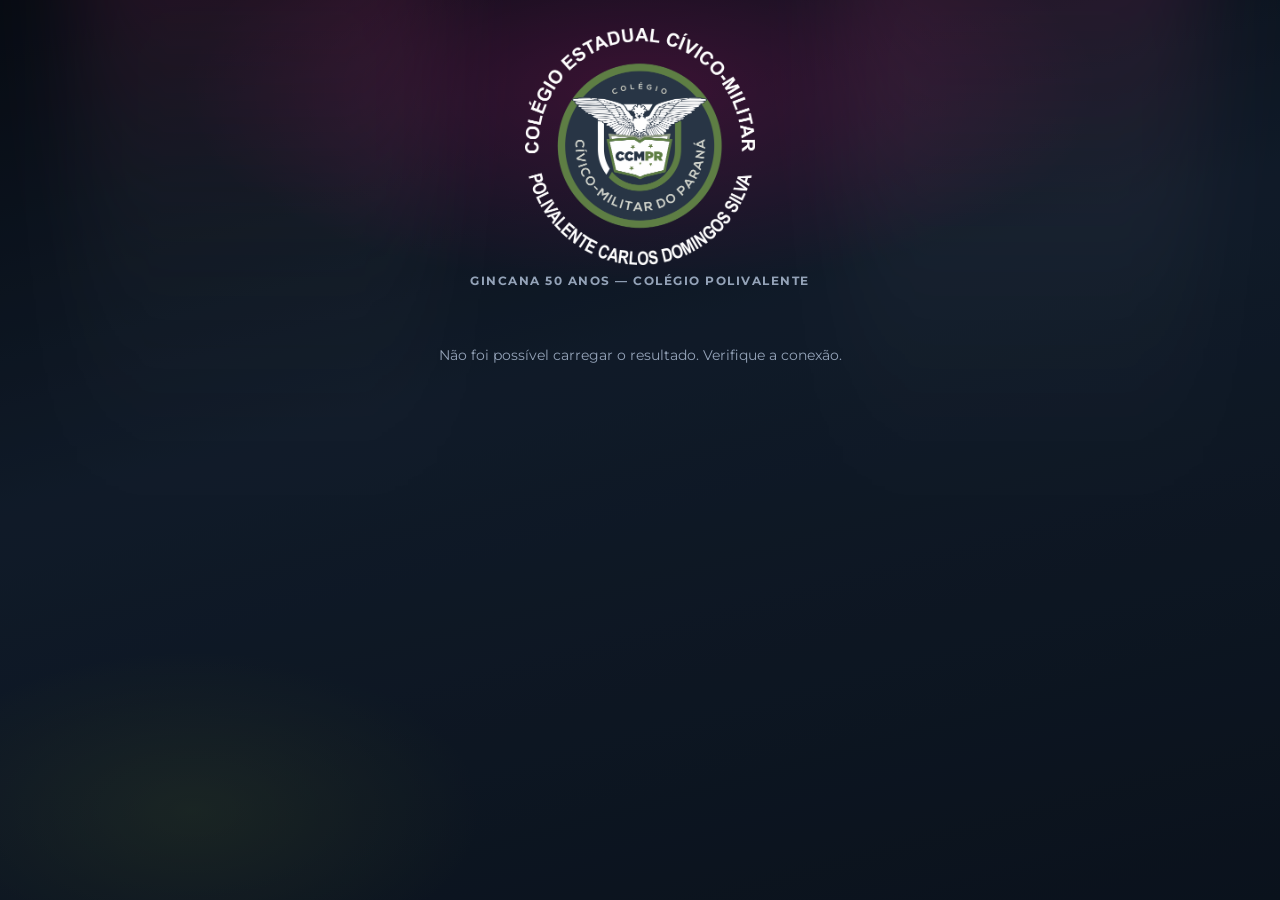
<file: index.html>
<!DOCTYPE html>
<html lang="pt-BR">
<head>
    <meta charset="UTF-8">
    <meta name="viewport" content="width=device-width, initial-scale=1.0, viewport-fit=cover">
    <title>Gincana 50 Anos — Vencedor</title>
    <link rel="preconnect" href="https://fonts.googleapis.com">
    <link rel="preconnect" href="https://fonts.gstatic.com" crossorigin>
    <link href="https://fonts.googleapis.com/css2?family=Montserrat:wght@400;700;900&display=swap" rel="stylesheet">
    <link rel="stylesheet" href="css/shared.css">
    <link rel="stylesheet" href="css/vencedor.css">
</head>
<body style="background-color:#0d1520;color:#ffffff">
    <div id="arena-bg"></div>
    <div id="arena-overlay"></div>
    <div class="spotlight-beam left" aria-hidden="true"></div>
    <div class="spotlight-beam right" aria-hidden="true"></div>
    <div id="particles"></div>
    <div id="celebration-confetti"></div>

    <div class="page-shell">
        <header class="vencedor-header">
            <img src="img/logo_militar.png" alt="Logo do Colégio" class="logo-escola">
            <p class="vencedor-subtitulo">Gincana 50 Anos — Colégio Polivalente</p>
        </header>

        <main class="vencedor-main">
            <div id="conteudo-vencedor">
                <p class="carregando">Carregando resultado...</p>
            </div>
        </main>
    </div>

    <script src="js/vencedor.js"></script>
</body>
</html>
</file>
<file: css/shared.css>
:root {
    --bg-dark: #121826;
    --bg-base: #0b0c10;
    --bg-panel: rgba(255, 255, 255, 0.05);
    --text-main: #ffffff;
    --text-muted: #94a3b8;
    --accent: #ffd700;
    --shadow-panel: 0 8px 32px rgba(0, 0, 0, 0.3);
    --border-panel: 1px solid rgba(255, 255, 255, 0.1);
    --danger: #ff4757;
    --success: #2ed573;
}

* { margin: 0; padding: 0; box-sizing: border-box; }

body {
    font-family: 'Montserrat', Arial, sans-serif;
    background-color: #0d1520;
    color: var(--text-main);
}

.btn {
    background: rgba(255, 255, 255, 0.08);
    color: var(--text-main);
    border: 1px solid rgba(255, 255, 255, 0.12);
    padding: 10px 18px;
    font-size: 0.95rem;
    font-weight: 600;
    border-radius: 8px;
    cursor: pointer;
    transition: all 0.2s ease;
    font-family: inherit;
}

.btn:hover { background: rgba(255, 255, 255, 0.14); }
.btn:active { transform: translateY(1px); }
.btn-accent { background: var(--accent); color: #1a1a1a; border-color: var(--accent); }
.btn-accent:hover { filter: brightness(1.1); }
.btn-danger { background: rgba(255, 71, 87, 0.2); border-color: var(--danger); color: var(--danger); }

.input-pin {
    width: 100%;
    max-width: 280px;
    padding: 14px 18px;
    font-size: 1.2rem;
    letter-spacing: 6px;
    text-align: center;
    background: rgba(0, 0, 0, 0.3);
    border: var(--border-panel);
    border-radius: 10px;
    color: var(--text-main);
    font-family: inherit;
    outline: none;
}

.input-pin:focus { border-color: var(--accent); box-shadow: 0 0 0 3px rgba(255, 215, 0, 0.15); }

.glass-panel {
    background: var(--bg-panel);
    backdrop-filter: blur(10px);
    -webkit-backdrop-filter: blur(10px);
    border-radius: 16px;
    border: var(--border-panel);
    box-shadow: var(--shadow-panel);
}

.erro-msg { color: var(--danger); font-size: 0.9rem; margin-top: 10px; min-height: 20px; }
</file>
<file: css/vencedor.css>
body {
    background-color: var(--bg-base, #0d1520);
    min-height: 100vh;
    min-height: 100dvh;
    margin: 0;
    overflow-x: hidden;
    color: #fff;
}

#arena-bg {
    position: fixed; inset: 0;
    background:
        radial-gradient(ellipse 65% 40% at 50% 10%, color-mix(in srgb, var(--team-color, #ff1493) 30%, transparent) 0%, transparent 55%),
        radial-gradient(ellipse 45% 35% at 15% 90%, rgba(85, 107, 47, 0.28) 0%, transparent 50%),
        linear-gradient(165deg, #070b12 0%, #152233 42%, #0d1520 100%);
    z-index: -4;
    pointer-events: none;
}

#arena-overlay {
    position: fixed; inset: 0;
    background: rgba(8, 14, 22, 0.35);
    z-index: -3;
    pointer-events: none;
}

.spotlight-beam {
    position: fixed;
    top: -18vh;
    width: 30vw;
    max-width: 360px;
    height: 110vh;
    background: linear-gradient(
        to bottom,
        color-mix(in srgb, var(--team-color, #ff1493) 24%, transparent),
        rgba(255, 255, 255, 0.05) 38%,
        transparent 70%
    );
    filter: blur(44px);
    z-index: -2;
    pointer-events: none;
    transform-origin: top center;
    opacity: 0.65;
}

.spotlight-beam.left {
    left: 6vw;
    animation: spotlightSwing 2.4s ease-in-out infinite;
}

.spotlight-beam.right {
    right: 6vw;
    animation: spotlightSwing 2.8s ease-in-out infinite reverse;
    animation-delay: -0.6s;
}

@keyframes spotlightSwing {
    0% { transform: rotate(-34deg); opacity: 0.35; }
    35% { transform: rotate(18deg); opacity: 0.85; }
    70% { transform: rotate(-12deg); opacity: 0.5; }
    100% { transform: rotate(32deg); opacity: 0.75; }
}

#celebration-confetti {
    position: fixed; inset: 0; pointer-events: none; z-index: 4; overflow: hidden;
}
.confetti {
    position: absolute;
    top: -16px;
    width: 7px;
    height: 11px;
    border-radius: 2px;
    opacity: 0.55;
    animation: confettiFall 4.8s linear infinite;
}
@keyframes confettiFall {
    0% { transform: translateY(0) rotate(0deg); opacity: 0; }
    12% { opacity: 0.5; }
    100% { transform: translateY(108vh) rotate(280deg); opacity: 0; }
}

#particles {
    position: fixed; inset: 0; pointer-events: none; z-index: -1; overflow: hidden;
}
.particle {
    position: absolute; bottom: -10px; width: 4px; height: 4px;
    background: rgba(255, 215, 0, 0.55);
    border-radius: 50%;
    box-shadow: 0 0 10px rgba(255, 215, 0, 0.55);
    animation: floatUp linear infinite;
}
@keyframes floatUp {
    0% { transform: translateY(0); opacity: 0; }
    10% { opacity: 1; }
    90% { opacity: 1; }
    100% { transform: translateY(-100vh); opacity: 0; }
}

.page-shell {
    position: relative;
    z-index: 10;
    width: min(720px, 100%);
    margin: 0 auto;
    min-height: 100vh;
    min-height: 100dvh;
    display: flex;
    flex-direction: column;
    padding: 20px 16px 24px;
    box-sizing: border-box;
}

.vencedor-header {
    text-align: center;
    margin-bottom: 8px;
}

.vencedor-header .logo-escola {
    width: min(210px, 58vw);
    height: auto;
    border-radius: 0;
    object-fit: contain;
    filter: none;
    image-rendering: auto;
    margin-bottom: 4px;
    background: transparent;
}

.vencedor-subtitulo {
    font-size: 0.78rem;
    color: #94a3b8;
    text-transform: uppercase;
    letter-spacing: 1.5px;
    font-weight: 700;
}

.vencedor-main {
    flex: 1;
    display: flex;
    flex-direction: column;
    align-items: center;
    width: 100%;
}

#conteudo-vencedor { width: 100%; }

.carregando, .erro-msg {
    color: #94a3b8;
    text-align: center;
    padding: 40px 16px;
}

.layout-vencedor {
    width: 100%;
    text-align: center;
}

.titulo-parabens {
    font-size: clamp(2rem, 5vw, 2.8rem);
    font-weight: 900;
    text-transform: uppercase;
    letter-spacing: 3px;
    margin: 0 0 6px;
    background: linear-gradient(110deg, #b8860b, #ffd700 28%, #fff8dc 50%, #ffd700 72%, #daa520);
    background-size: 220% auto;
    -webkit-background-clip: text;
    background-clip: text;
    color: transparent;
    -webkit-text-fill-color: transparent;
    animation: gradientShift 3.5s linear infinite, fadeUp 0.7s ease forwards;
    opacity: 0;
    filter: drop-shadow(0 0 16px rgba(255, 215, 0, 0.35));
}

@keyframes gradientShift {
    0% { background-position: 0% center; }
    100% { background-position: 220% center; }
}

.subtitulo-parabens {
    font-size: 1rem;
    color: #e2e8f0;
    margin: 0 0 12px;
    font-weight: 600;
    opacity: 0;
    animation: fadeUp 0.7s ease 0.12s forwards;
}

/* Palco + holofotes na campeã */
.winner-stage {
    position: relative;
    width: 100%;
    max-width: 460px;
    margin: 52px auto 8px;
    padding: 110px 10px 20px;
    overflow: visible;
}

.trilho-luz {
    position: absolute;
    top: 0;
    left: 8%;
    right: 8%;
    height: 8px;
    margin-top: -4px;
    border-radius: 4px;
    z-index: 0;
    pointer-events: none;
    background: linear-gradient(180deg, #d5deea 0%, #7d8b9e 38%, #2c3544 100%);
    box-shadow: 0 5px 8px rgba(0, 0, 0, 0.45), inset 0 1px 0 rgba(255, 255, 255, 0.55);
}

.holofote {
    position: absolute;
    top: 0;
    width: 42%;
    height: 100%;
    pointer-events: none;
    z-index: 1;
    transform-origin: top center;
}

.holofote::before {
    content: "";
    position: absolute;
    left: 50%;
    top: 0;
    width: 108px;
    height: 108px;
    transform: translate(-50%, -58%);
    z-index: 1;
    pointer-events: none;
    background: radial-gradient(
        circle,
        rgba(255, 255, 255, 0.95) 0 6%,
        rgba(255, 255, 255, 0.35) 14%,
        color-mix(in srgb, var(--team-color, #ff1493) 22%, transparent) 34%,
        transparent 68%
    );
    filter: blur(3px);
    mix-blend-mode: screen;
}

.holofote .feixe {
    position: absolute;
    inset: 0;
    transform-origin: top center;
    background: none;
}

.holofote .feixe::before,
.holofote .feixe::after {
    content: "";
    position: absolute;
    left: 50%;
    top: 0;
    height: 100%;
    transform: translateX(-50%);
    transform-origin: top center;
    pointer-events: none;
    -webkit-mask-image: linear-gradient(to bottom, #000 0%, #000 62%, transparent 100%);
    mask-image: linear-gradient(to bottom, #000 0%, #000 62%, transparent 100%);
}

.holofote .feixe::before {
    width: 70%;
    background: linear-gradient(
        to bottom,
        rgba(255, 255, 255, 0.2) 0%,
        color-mix(in srgb, var(--team-color, #ff1493) 14%, rgba(255, 236, 244, 0.55)) 16%,
        color-mix(in srgb, var(--team-color, #ff1493) 8%, transparent) 58%,
        transparent 100%
    );
    clip-path: polygon(47% 0, 53% 0, 118% 100%, -18% 100%);
    filter: blur(22px);
    opacity: 0.95;
}

.holofote .feixe::after {
    width: 16%;
    background: linear-gradient(
        to bottom,
        #ffffff 0%,
        rgba(255, 255, 255, 0.82) 8%,
        color-mix(in srgb, var(--team-color, #ff1493) 10%, rgba(255, 255, 255, 0.28)) 34%,
        transparent 76%
    );
    clip-path: polygon(38% 0, 62% 0, 150% 100%, -50% 100%);
    filter: blur(7px);
    mix-blend-mode: screen;
}

.holofote.h-left {
    left: 0;
    animation: holofoteLeft 1.15s ease-in-out infinite;
}
.holofote.h-left .feixe { animation: feixeLeft 1.15s ease-in-out infinite; }

.holofote.h-center {
    left: 50%;
    width: 50%;
    margin-left: -25%;
    animation: holofoteCenter 0.9s ease-in-out infinite;
}
.holofote.h-center .feixe { animation: feixeCenter 0.9s ease-in-out infinite; }

.holofote.h-right {
    right: 0;
    left: auto;
    animation: holofoteRight 1.25s ease-in-out infinite;
}
.holofote.h-right .feixe { animation: feixeRight 1.25s ease-in-out infinite; }

.canhao {
    position: absolute;
    left: 50%;
    top: 0;
    width: 50px;
    height: 56px;
    transform: translate(-50%, -75%);
    z-index: 2;
    overflow: visible;
}
.canhao .metal { fill: #b7c2d1; }
.canhao .metal-dark { fill: #6e7c8e; }
.canhao .corpo {
    fill: #1a2332;
    stroke: #d5deea;
    stroke-width: 1.4;
}
.canhao .reflexo { fill: rgba(255, 255, 255, 0.28); }
.canhao .aro { fill: #e8eef6; }
.canhao .lente { fill: #fff8fb; }
.canhao .nucleo { fill: #ffffff; }
.canhao {
    filter:
        drop-shadow(0 8px 6px rgba(0, 0, 0, 0.55))
        drop-shadow(0 14px 16px color-mix(in srgb, var(--team-color, #ff1493) 65%, transparent));
}

.holofote-floor {
    position: absolute;
    left: 50%;
    bottom: 6%;
    width: 72%;
    height: 28%;
    transform: translateX(-50%);
    border-radius: 50%;
    background: radial-gradient(
        ellipse at center,
        rgba(255, 255, 255, 0.42) 0%,
        color-mix(in srgb, var(--team-color, #ff1493) 20%, transparent) 32%,
        transparent 74%
    );
    filter: blur(18px);
    z-index: 0;
    pointer-events: none;
    animation: floorPulse 2.8s ease-in-out infinite;
}

@keyframes holofoteLeft {
    0% { transform: rotate(-28deg); }
    50% { transform: rotate(-12deg); }
    100% { transform: rotate(-22deg); }
}
@keyframes holofoteRight {
    0% { transform: rotate(26deg); }
    50% { transform: rotate(10deg); }
    100% { transform: rotate(20deg); }
}
@keyframes holofoteCenter {
    0% { transform: rotate(-7deg); }
    50% { transform: rotate(8deg); }
    100% { transform: rotate(-4deg); }
}
@keyframes feixeLeft {
    0% { opacity: 0.62; }
    40% { opacity: 0.92; }
    100% { opacity: 0.7; }
}
@keyframes feixeRight {
    0% { opacity: 0.66; }
    45% { opacity: 0.94; }
    100% { opacity: 0.72; }
}
@keyframes feixeCenter {
    0% { opacity: 0.7; transform: scaleX(0.94); }
    50% { opacity: 1; transform: scaleX(1.04); }
    100% { opacity: 0.76; transform: scaleX(0.97); }
}
@keyframes floorPulse {
    0%, 100% { opacity: 0.4; transform: translateX(-50%) scale(0.86); }
    50% { opacity: 1; transform: translateX(-50%) scale(1.16); }
}

.card-vencedor {
    position: relative;
    z-index: 3;
    width: 100%;
    padding: 28px 24px 24px;
    border-radius: 22px;
    border: 1px solid color-mix(in srgb, var(--team-color, #ff1493) 50%, rgba(255, 255, 255, 0.2));
    background: linear-gradient(
        165deg,
        color-mix(in srgb, var(--team-color, #ff1493) 16%, rgba(255, 255, 255, 0.1)) 0%,
        rgba(15, 23, 42, 0.62) 48%,
        rgba(8, 12, 20, 0.78) 100%
    );
    backdrop-filter: blur(18px);
    -webkit-backdrop-filter: blur(18px);
    opacity: 0;
    transform: translateY(28px) scale(0.94);
    animation:
        cardEntra 0.9s cubic-bezier(0.175, 0.885, 0.32, 1.275) 0.2s forwards,
        winnerGlow 2.8s ease-in-out 1s infinite;
}

@keyframes cardEntra {
    to { opacity: 1; transform: translateY(0) scale(1); }
}

@keyframes winnerGlow {
    0%, 100% {
        box-shadow:
            0 0 22px color-mix(in srgb, var(--team-color) 18%, transparent),
            0 20px 40px rgba(0, 0, 0, 0.45);
    }
    50% {
        box-shadow:
            0 0 36px color-mix(in srgb, var(--team-color) 28%, transparent),
            0 20px 40px rgba(0, 0, 0, 0.45);
    }
}

.coroa-grande {
    font-size: 2.8rem;
    line-height: 1;
    margin-bottom: 6px;
    animation: floatCrown 2.5s ease-in-out infinite;
}
@keyframes floatCrown {
    0%, 100% { transform: translateY(0) rotate(-5deg); }
    50% { transform: translateY(-10px) rotate(5deg); }
}

.trofeu-vencedor {
    height: 110px;
    object-fit: contain;
    filter: drop-shadow(0 10px 18px rgba(0, 0, 0, 0.55));
    margin-bottom: 10px;
}

.nome-vencedor {
    font-size: clamp(2.2rem, 7vw, 3.2rem);
    font-weight: 900;
    color: var(--team-color, #fff);
    text-transform: uppercase;
    text-shadow: 0 3px 16px rgba(0, 0, 0, 0.55), 0 0 28px color-mix(in srgb, var(--team-color) 40%, transparent);
    display: flex;
    align-items: center;
    justify-content: center;
    gap: 10px;
    margin-bottom: 6px;
}

.nome-vencedor .escudo-svg { height: 40px; }

.pontos-vencedor {
    font-size: 2rem;
    font-weight: 900;
    color: #ffd700;
    margin-bottom: 10px;
    font-variant-numeric: tabular-nums;
}

.mensagem-vencedor {
    font-size: 0.95rem;
    color: #cbd5e1;
    line-height: 1.5;
    max-width: 340px;
    margin: 0 auto;
}

.empate-aviso {
    font-size: 0.9rem;
    color: #ffd700;
    margin-top: 10px;
    font-weight: 700;
}

/* Lista elegante 2º–6º */
.ranking-bloco {
    width: 100%;
    max-width: 480px;
    margin: 20px auto 0;
    text-align: left;
}

.ranking-titulo {
    font-size: 0.72rem;
    font-weight: 800;
    letter-spacing: 2px;
    text-transform: uppercase;
    color: #94a3b8;
    text-align: center;
    margin: 0 0 12px;
    opacity: 0;
    animation: fadeUp 0.55s ease 0.7s forwards;
}

.ranking-lista {
    display: flex;
    flex-direction: column;
    gap: 8px;
}

.rank-row {
    display: flex;
    align-items: center;
    gap: 12px;
    padding: 12px 14px;
    border-radius: 14px;
    background: rgba(255, 255, 255, 0.06);
    border: 1px solid rgba(255, 255, 255, 0.1);
    border-left: 4px solid var(--team-color, #94a3b8);
    backdrop-filter: blur(12px);
    -webkit-backdrop-filter: blur(12px);
    box-shadow: 0 6px 18px rgba(0, 0, 0, 0.22);
    opacity: 0;
    transform: translateY(18px);
    animation: cardCascade 0.55s cubic-bezier(0.175, 0.885, 0.32, 1.275) forwards;
    animation-delay: calc(0.8s + var(--i, 0) * 0.1s);
}

@keyframes cardCascade {
    to { opacity: 1; transform: translateY(0); }
}
@keyframes fadeUp {
    from { opacity: 0; transform: translateY(12px); }
    to { opacity: 1; transform: translateY(0); }
}
@keyframes fadeDown {
    from { opacity: 0; transform: translateY(-10px); }
    to { opacity: 1; transform: translateY(0); }
}

.rank-pos {
    width: 34px;
    height: 34px;
    display: inline-flex;
    align-items: center;
    justify-content: center;
    border-radius: 9px;
    background: rgba(255, 255, 255, 0.08);
    font-size: 0.78rem;
    font-weight: 800;
    color: #e2e8f0;
}

.rank-trofeu,
.rank-trofeu-slot {
    width: 24px;
    height: 24px;
    object-fit: contain;
}

.rank-nome {
    display: flex;
    align-items: center;
    gap: 8px;
    flex: 1;
    min-width: 0;
    font-size: 0.95rem;
    font-weight: 800;
    text-transform: uppercase;
    color: #f8fafc;
}

.rank-nome span {
    overflow: hidden;
    text-overflow: ellipsis;
    white-space: nowrap;
}

.rank-nome .escudo-svg { width: 20px; height: 20px; flex-shrink: 0; }

.rank-pontos {
    margin-left: auto;
    padding-left: 16px;
    font-size: 1.2rem;
    font-weight: 900;
    color: var(--team-color, #ffd700);
    font-variant-numeric: tabular-nums;
    flex-shrink: 0;
}

.rank-top-2 { border-top: 2px solid #c0c0c0; }
.rank-top-2 .rank-pos { background: rgba(192, 192, 192, 0.16); color: #f1f5f9; }
.rank-top-3 { border-top: 2px solid #cd7f32; }
.rank-top-3 .rank-pos { background: rgba(205, 127, 50, 0.16); color: #daa06d; }

.vencedor-footer {
    margin-top: 20px;
    text-align: center;
    opacity: 0;
    animation: fadeUp 0.5s ease 1.3s forwards;
}

.btn-link-placar {
    text-decoration: none;
    font-size: 0.9rem;
}

/* Celular */
@media (max-width: 600px) {
    .page-shell { padding: 14px 12px 20px; }
    .vencedor-header .logo-escola { width: min(168px, 62vw); height: auto; }
    .vencedor-subtitulo { font-size: 0.65rem; }
    .subtitulo-parabens { font-size: 0.9rem; }
    .winner-stage { padding: 96px 4px 12px; max-width: 100%; margin-top: 44px; }
    .canhao { width: 40px; height: 45px; }
    .card-vencedor { padding: 22px 16px 18px; }
    .trofeu-vencedor { height: 88px; }
    .coroa-grande { font-size: 2.2rem; }
    .pontos-vencedor { font-size: 1.65rem; }
    .mensagem-vencedor { font-size: 0.88rem; }
    .ranking-bloco { margin-top: 16px; }
    .rank-row {
        padding: 10px 12px;
        gap: 8px;
    }
    .rank-nome { font-size: 0.85rem; }
    .rank-pontos { font-size: 1.05rem; }
    .spotlight-beam { opacity: 0.55; }
}

/* Tablet */
@media (min-width: 601px) and (max-width: 1024px) {
    .page-shell { width: min(680px, 92%); padding: 24px 20px 28px; }
    .winner-stage { max-width: 480px; }
    .ranking-bloco { max-width: 500px; }
}

/* PC */
@media (min-width: 1025px) {
    .page-shell { width: min(760px, 90%); padding: 28px 24px 32px; }
    .vencedor-header .logo-escola { width: 230px; height: auto; }
    .trofeu-vencedor { height: 120px; }
    .ranking-bloco { max-width: 520px; }
}

@media (prefers-reduced-motion: reduce) {
    .titulo-parabens,
    .subtitulo-parabens,
    .card-vencedor,
    .rank-row,
    .ranking-titulo,
    .vencedor-header,
    .vencedor-footer,
    .spotlight-beam,
    .holofote,
    .holofote .feixe,
    .holofote-floor {
        animation: none !important;
        opacity: 1 !important;
        transform: none !important;
    }
    .holofote.h-center { margin-left: -25%; }
    .holofote-floor { transform: translateX(-50%); }
}
</file>
